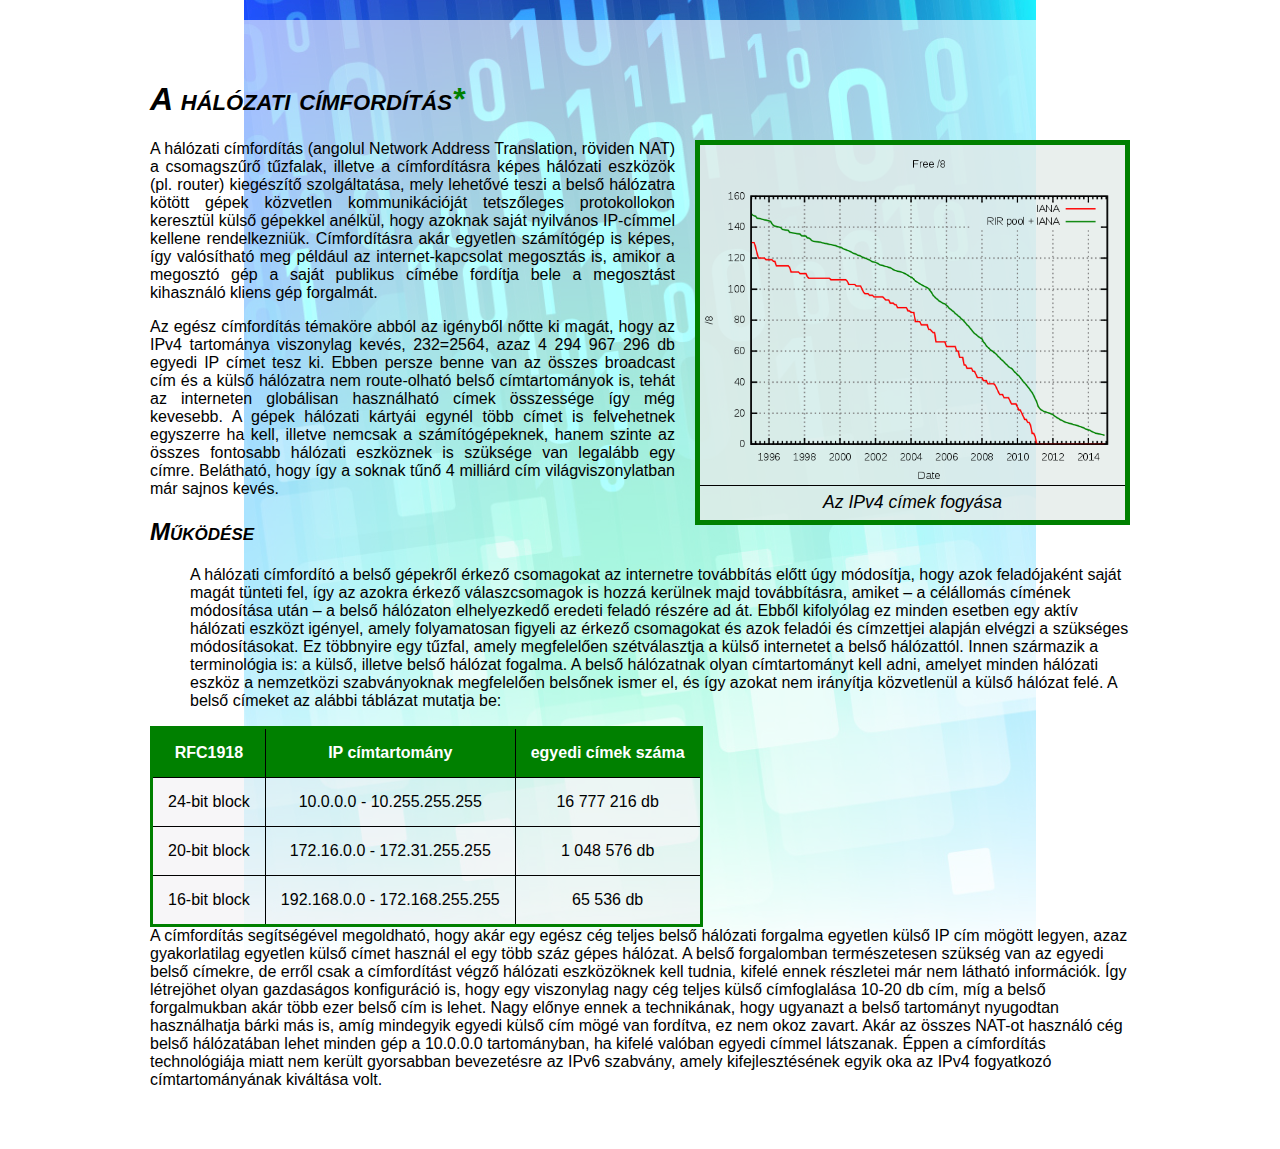
<file: Hálózati-címfordítás/index.html>
<!DOCTYPE html>
<html lang="hu">

<head>
  <meta charset="utf-8">
  <title>A hálózati címfordítás</title>
  <link rel="stylesheet" type="text/css" href="styles.css">
</head>

<body>
<div id="content">
  <h1>A hálózati címfordítás<a href="https://hu.wikipedia.org/wiki/Hálózati_címfordítás" target="_blank">*</a></h1>
  <div class="kepkeret">
    <img src="ipv4fogyas.png" alt="ipv4fogyas" title="ipv4fogyas">
              <p class="kepfelirat">Az IPv4 címek fogyása</p>
            </div>
  

    <p>A hálózati címfordítás (angolul Network Address Translation, röviden NAT) a csomagszűrő tűzfalak, illetve a címfordításra képes hálózati eszközök (pl. router) kiegészítő szolgáltatása, mely lehetővé teszi a belső hálózatra kötött gépek közvetlen kommunikációját tetszőleges protokollokon keresztül külső gépekkel anélkül, hogy azoknak saját nyilvános IP-címmel kellene rendelkezniük. Címfordításra akár egyetlen számítógép is képes, így valósítható meg például az internet-kapcsolat megosztás is, amikor a megosztó gép a saját publikus címébe fordítja bele a megosztást kihasználó kliens gép forgalmát.</p><p>Az egész címfordítás témaköre abból az igényből nőtte ki magát, hogy az IPv4 tartománya viszonylag kevés, 232=2564, azaz 4 294 967 296 db egyedi IP címet tesz ki. Ebben persze benne van az összes broadcast cím és a külső hálózatra nem route-olható belső címtartományok is, tehát az interneten globálisan használható címek összessége így még kevesebb. A gépek hálózati kártyái egynél több címet is felvehetnek egyszerre ha kell, illetve nemcsak a számítógépeknek, hanem szinte az összes fontosabb hálózati eszköznek is szüksége van legalább egy címre. Belátható, hogy így a soknak tűnő 4 milliárd cím világviszonylatban már sajnos kevés.</p>

  <h2>Működése</h2>
  
   <ul> A hálózati címfordító a belső gépekről érkező csomagokat az internetre továbbítás előtt úgy módosítja, hogy azok feladójaként saját magát tünteti fel, így az azokra érkező válaszcsomagok is hozzá kerülnek majd továbbításra, amiket – a célállomás címének módosítása után – a belső hálózaton elhelyezkedő eredeti feladó részére ad át. Ebből kifolyólag ez minden esetben egy aktív hálózati eszközt igényel, amely folyamatosan figyeli az érkező csomagokat és azok feladói és címzettjei alapján elvégzi a szükséges módosításokat. Ez többnyire egy tűzfal, amely megfelelően szétválasztja a külső internetet a belső hálózattól. Innen származik a terminológia is: a külső, illetve belső hálózat fogalma. A belső hálózatnak olyan címtartományt kell adni, amelyet minden hálózati eszköz a nemzetközi szabványoknak megfelelően belsőnek ismer el, és így azokat nem irányítja közvetlenül a külső hálózat felé. A belső címeket az alábbi táblázat mutatja be:</ul>
   
    
   <table id="myTable">
    <tr>
        <th>RFC1918</th>
        <th>IP címtartomány</th>
        <th>egyedi címek száma</th>
    </tr>
    <tr>
      <td>24-bit block</td>  
      <td>10.0.0.0 - 10.255.255.255</td>  
      <td>16 777 216 db</td>  
    </tr>
         <tr>
      <td>20-bit block</td>  
      <td>172.16.0.0 - 172.31.255.255</td>  
      <td>1 048 576 db</td>  
    </tr>
         <tr>
      <td>16-bit block</td>  
      <td>192.168.0.0 - 172.168.255.255</td>  
      <td>65 536 db</td>  
    </tr>
    </table>
    A címfordítás segítségével megoldható, hogy akár egy egész cég teljes belső hálózati forgalma egyetlen külső IP cím mögött legyen, azaz gyakorlatilag egyetlen külső címet használ el egy több száz gépes hálózat. A belső forgalomban természetesen szükség van az egyedi belső címekre, de erről csak a címfordítást végző hálózati eszközöknek kell tudnia, kifelé ennek részletei már nem látható információk. Így létrejöhet olyan gazdaságos konfiguráció is, hogy egy viszonylag nagy cég teljes külső címfoglalása 10-20 db cím, míg a belső forgalmukban akár több ezer belső cím is lehet. Nagy előnye ennek a technikának, hogy ugyanazt a belső tartományt nyugodtan használhatja bárki más is, amíg mindegyik egyedi külső cím mögé van fordítva, ez nem okoz zavart. Akár az összes NAT-ot használó cég belső hálózatában lehet minden gép a 10.0.0.0 tartományban, ha kifelé valóban egyedi címmel látszanak. Éppen a címfordítás technológiája miatt nem került gyorsabban bevezetésre az IPv6 szabvány, amely kifejlesztésének egyik oka az IPv4 fogyatkozó címtartományának kiváltása volt.

  </div>
</body>
</html>
</file>
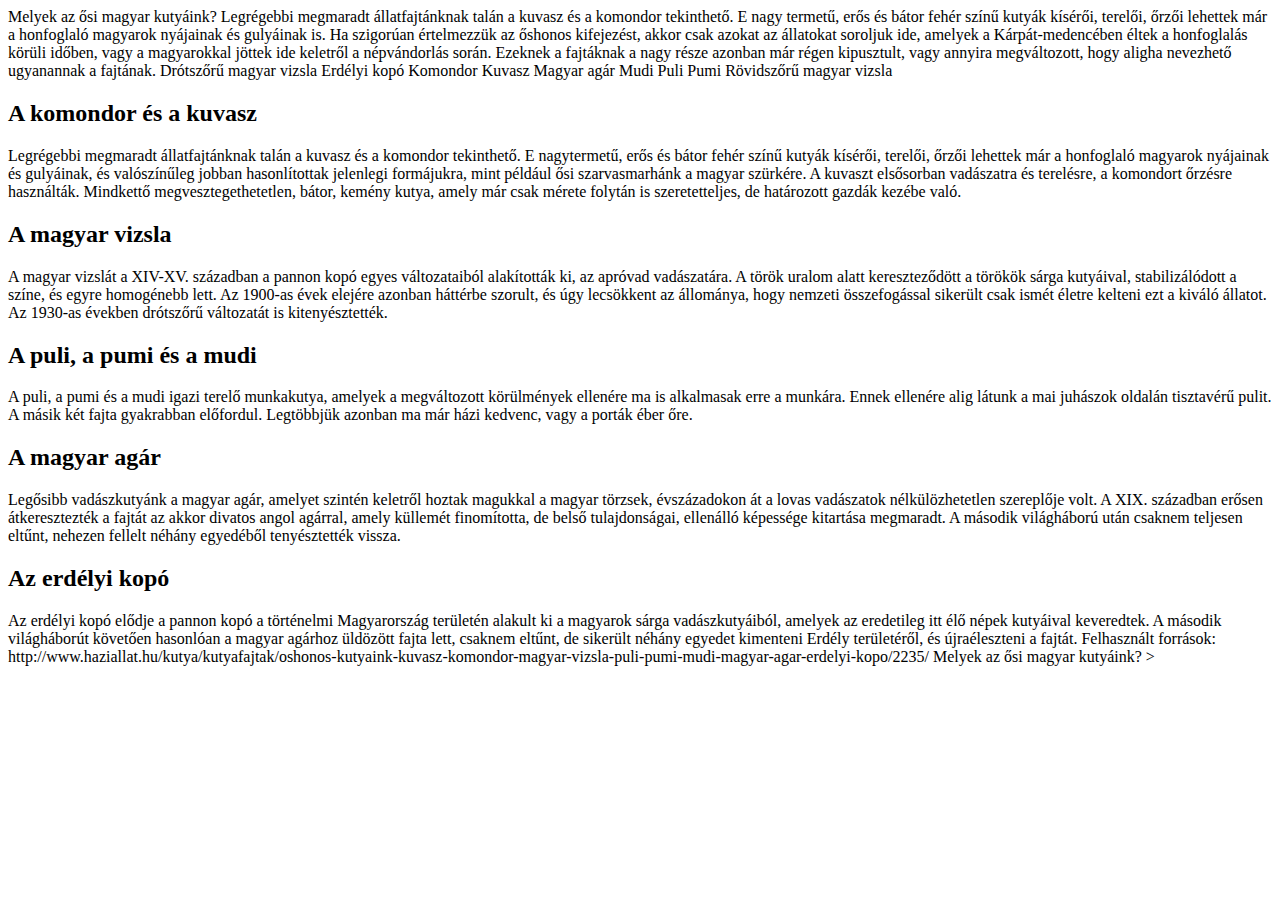
<file: Magyar kutyafajták/magyarkutyak.html>
<!DOCTYPE html>
<html lang="hu">
<head>
<title>Magyarországi kutyafajták</title>
    <meta name="viewport" content="width=device-width,initial-scale=1.0" charset="UTF-8">
    <meta charset="utf-8">
    <link rel="stylesheet" type="text/css" href="magyarkutyak.css">
</head>
<body>
    Melyek az ősi magyar kutyáink?

Legrégebbi megmaradt állatfajtánknak talán a kuvasz és a komondor tekinthető. E nagy termetű, erős és bátor fehér színű kutyák kísérői, terelői, őrzői lehettek már a honfoglaló magyarok nyájainak és gulyáinak is.

Ha szigorúan értelmezzük az őshonos kifejezést, akkor csak azokat az állatokat soroljuk ide, amelyek a Kárpát-medencében éltek a honfoglalás körüli időben, vagy a magyarokkal jöttek ide keletről a népvándorlás során. Ezeknek a fajtáknak a nagy része azonban már régen kipusztult, vagy annyira megváltozott, hogy aligha nevezhető ugyanannak a fajtának.


Drótszőrű magyar vizsla
Erdélyi kopó
Komondor
Kuvasz
Magyar agár
Mudi
Puli
Pumi
Rövidszőrű magyar vizsla


<h2>A komondor és a kuvasz</h2>
Legrégebbi megmaradt állatfajtánknak talán a kuvasz és a komondor tekinthető. E nagytermetű, erős és bátor fehér színű kutyák kísérői, terelői, őrzői lehettek már a honfoglaló magyarok nyájainak és gulyáinak, és valószínűleg jobban hasonlítottak jelenlegi formájukra, mint például ősi szarvasmarhánk a magyar szürkére. A kuvaszt elsősorban vadászatra és terelésre, a komondort őrzésre használták. Mindkettő megvesztegethetetlen, bátor, kemény kutya, amely már csak mérete folytán is szeretetteljes, de határozott gazdák kezébe való.

<h2>A magyar vizsla</h2>
A magyar vizslát a XIV-XV. században a pannon kopó egyes változataiból alakították ki, az apróvad vadászatára. A török uralom alatt kereszteződött a törökök sárga kutyáival, stabilizálódott a színe, és egyre homogénebb lett. Az 1900-as évek elejére azonban háttérbe szorult, és úgy lecsökkent az állománya, hogy nemzeti összefogással sikerült csak ismét életre kelteni ezt a kiváló állatot. Az 1930-as években drótszőrű változatát is kitenyésztették.

<h2>A puli, a pumi és a mudi</h2>
A puli, a pumi és a mudi igazi terelő munkakutya, amelyek a megváltozott körülmények ellenére ma is alkalmasak erre a munkára. Ennek ellenére alig látunk a mai juhászok oldalán tisztavérű pulit. A másik két fajta gyakrabban előfordul. Legtöbbjük azonban ma már házi kedvenc, vagy a porták éber őre.

<h2>A magyar agár</h2>
Legősibb vadászkutyánk a magyar agár, amelyet szintén keletről hoztak magukkal a magyar törzsek, évszázadokon át a lovas vadászatok nélkülözhetetlen szereplője volt. A XIX. században erősen átkeresztezték a fajtát az akkor divatos angol agárral, amely küllemét finomította, de belső tulajdonságai, ellenálló képessége kitartása megmaradt. A második világháború után csaknem teljesen eltűnt, nehezen fellelt néhány egyedéből tenyésztették vissza.

<h2>Az erdélyi kopó</h2>
Az erdélyi kopó elődje a pannon kopó a történelmi Magyarország területén alakult ki a magyarok sárga vadászkutyáiból, amelyek az eredetileg itt élő népek kutyáival keveredtek. A második világháborút követően hasonlóan a magyar agárhoz üldözött fajta lett, csaknem eltűnt, de sikerült néhány egyedet kimenteni Erdély területéről, és újraéleszteni a fajtát.


Felhasznált források:
http://www.haziallat.hu/kutya/kutyafajtak/oshonos-kutyaink-kuvasz-komondor-magyar-vizsla-puli-pumi-mudi-magyar-agar-erdelyi-kopo/2235/
Melyek az ősi magyar kutyáink?

    </body>
</html>>
</file>
<file: Hálózati-címfordítás/styles.css>
body {
  font-family: sans-serif;
  background-image: url(hatter.jpg);
  background-repeat: no-repeat;
  background-position-x: center;
  background-position-y: center;
  background-attachment: fixed;
}

.kepkeret {
  max-width: 415px;
    width: auto;
  float: right;
  padding: 0px 5px 5px;
  overflow: hidden;
  margin-left: 20px;
  margin-bottom: 20px;
  background-color:  rgba(227, 235, 233, 0.8);
    border: 5px solid green;
  }
  
  .kepkeret img {
  max-width: 425px;
    width: auto;
  position: relative;
  left: -5px;
  border-bottom: 1px solid black;
  }
  
  h1, h2 {
  font-variant: small-caps;
  }
  
  p.kepfelirat {
  font-size: 1.1em;
  margin: 0px;
    text-align: center;
    font-style: italic;
    line-height: 140%;
  }
  
  p {
  text-align: justify;
  }
  .kiemelt{
    font-weight: bold;
  }
  h3{
     font-style: italic;
    text-indent: 10px;
  }
  a{
    text-decoration: none;
    color: yellow;
  }
  a:hover{
    color: red;
  }


#content {
  background-color: rgba(255, 255, 255, 0.6);
  margin-left: auto;
  margin-right: auto;
  margin-top: 20px;
  margin-bottom: 20px;
  padding: 40px;
  width: 980px;
}




  .frame {
    width: 490px;
    float: right;
    padding: 0px 5px 5px;
    overflow: hidden;
    margin-left: 20px;
    margin-bottom: 20px;
    background-color: rgba(227, 225, 233, 0.8);
  }
  
  .frame img {
    width: 499px;
    position: relative;
    left: -5px;
    border-bottom: 2px solid black;
  }
  
  h1,
  h2 {
    font-variant: small-caps;
    font-style: italic;
  }
  
  p.imgtitle {
    font-size: 1.1em;
    margin: 0;
  }
  
  table,
  .frame {
    border: 3px solid green;
  }
  
  a:link,
  a:visited {
    color: green;
  }
  table {
    border: 3px solid green;
  }
  
  table {
    margin-right: 20px;
    background-color: rgba(227, 225, 233, 0.3);
      border-collapse: collapse;
  }
  .kiemeles{
      font-weight: bold;
       font-family: "Courier New", monospace;
  }
  th{
      background-color: green;
      color: white;
  }
  th,td{
    
       border: 1px solid black;
      padding: 15px;
      text-align: center;
  }
</file>
<file: Magyar kutyafajták/magyarkutyak.css>
.hasab {

}


footer {


}
</file>
